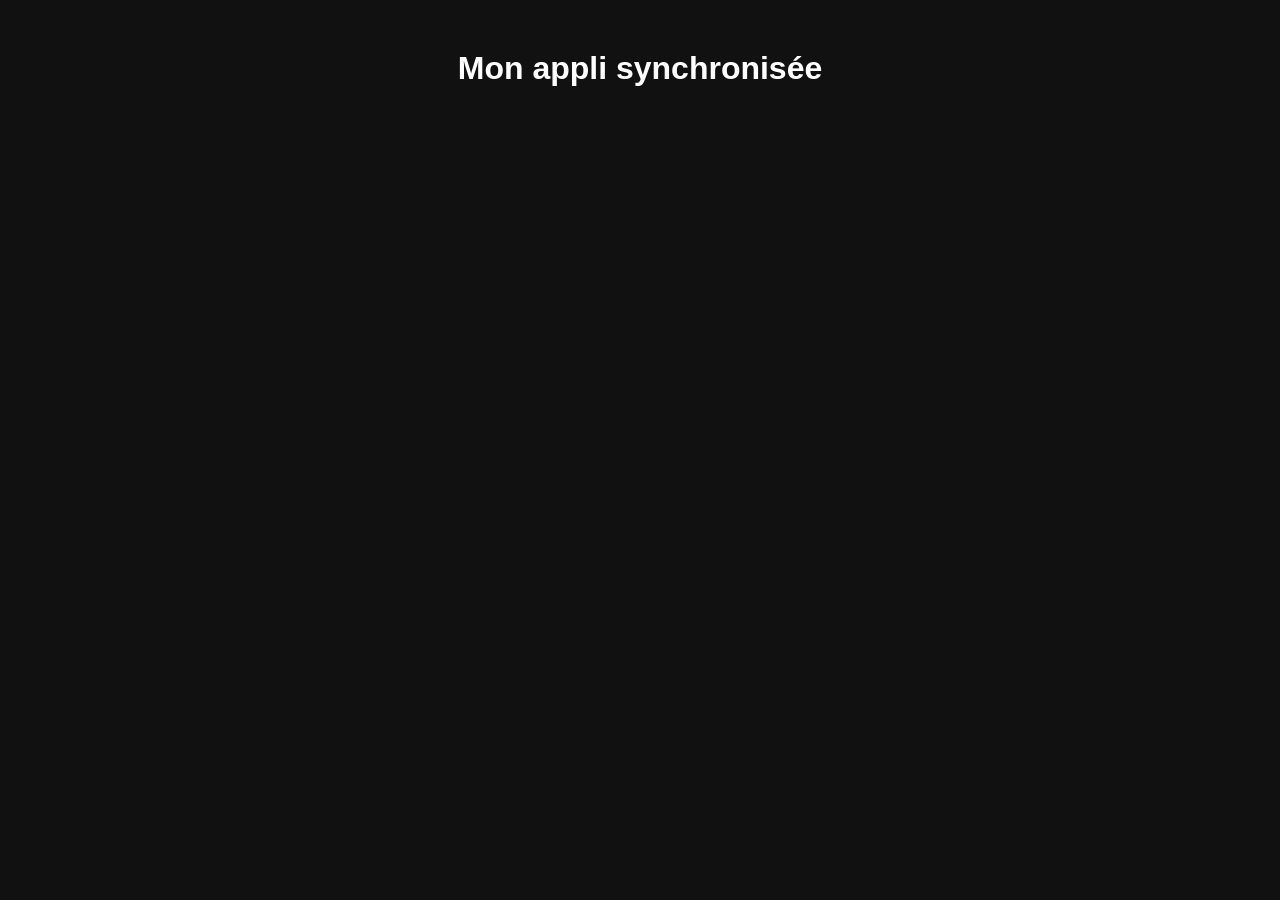
<file: Frontend/index.html>
<!DOCTYPE html>
<html lang="fr">
<head>
    <meta charset="UTF-8">
    <title>EDT Partagé</title>
    <link rel="stylesheet" href="style.css">
</head>
<body>
    <h1>Mon appli synchronisée</h1>

    <script src="script.js"></script>
</body>
</html>
</file>
<file: Frontend/style.css>
body {
    font-family: Arial;
    background: #111;
    color: white;
    text-align: center;
    margin-top: 50px;
}
</file>
